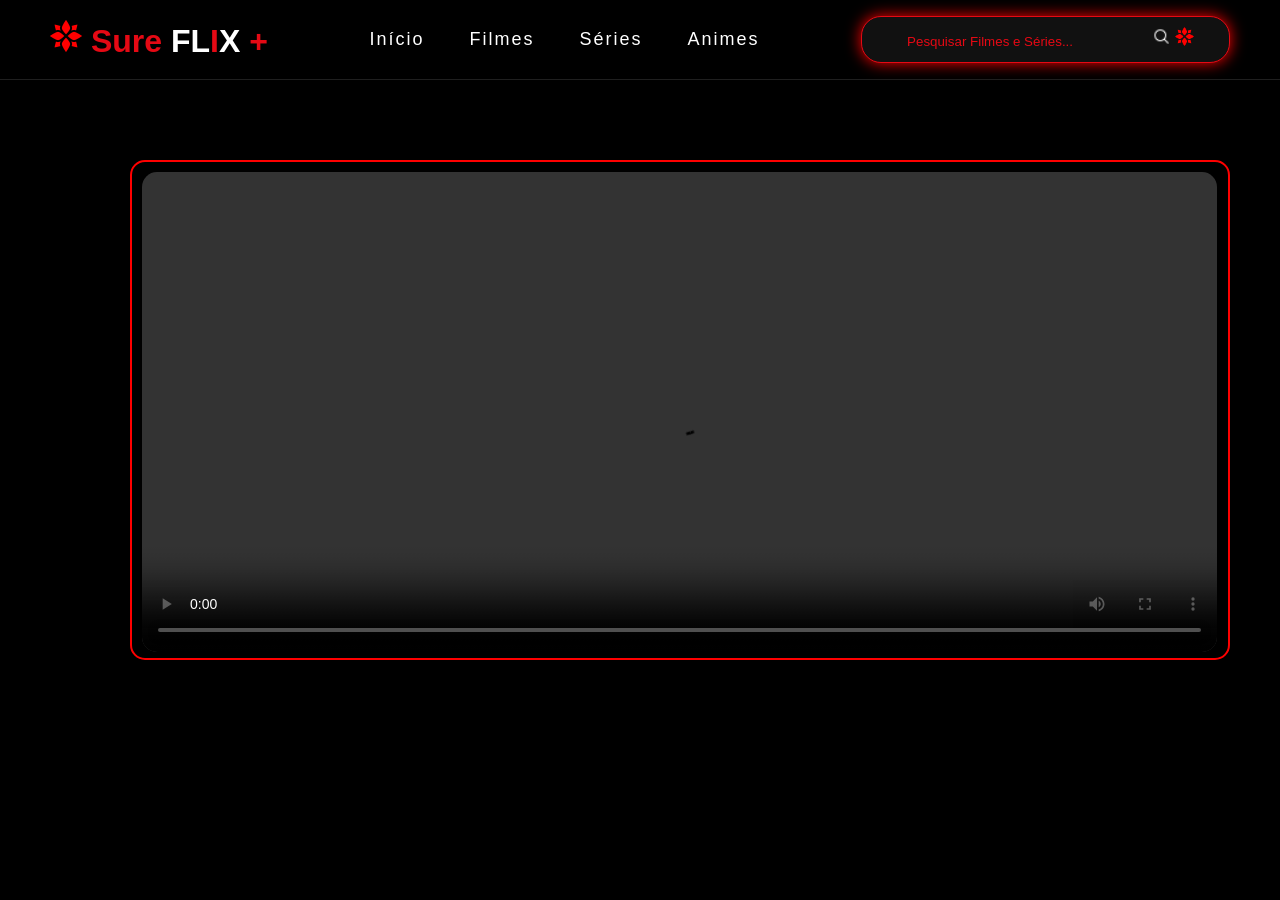
<file: content/index.html>
<!DOCTYPE html>
        <html lang="pt-br">
        <head>
            <meta charset="UTF-8">
            <meta name="viewport" content="width=device-width, initial-scale=1.0">
            <link rel="shortcut icon" href="../img/icon/logo.png" type="image/x-icon">
            <link rel="stylesheet" href="../filme/css/style.css">
            <link rel="stylesheet" href="css/style.css">
            <link rel="stylesheet" href="../nav/style.css">
            <title>Sure Flix- Filme em destaque</title>
        </head>
        <body>


<!------------------------------------------------------------------------------------------------------------------->
        <!--nave -->

        <nav class="navbar">
            
            <div class="logo">
                
                <span> <img src="../img/icon/logo.png" alt="logo"> Sure</span> FL<span>I</span>X <span>+</span>
            </div>
             
                 <ul class="menu">
                 
                <li><a href="../index.html">Início</a></li>
                <li><a href="../index.html #filmes">Filmes</a></li>
                <li><a href="../index.html #seres">Séries</a></li>
                <li><a href="../index.html #Animes">Animes</a></li>
            </ul>

          
            <!-- pesquisa-->
            <form class="Pesquisa">

            <input type=" text" id="busca" placeholder="Pesquisar Filmes e Séries...">

            <button id="btnPesquisar">
                <img src="../img/lupa.png" alt="lupa">
            </button>
            <img src="../img/icon/logo.png" alt="logo">

            </form>
            <!--fim de pesquisa--> 

           
        </nav>

        <!--fim de nave -->
        <!------------------------------------------------------------------------------------------------------------------>

        <div class="vidio">

            <video src="" controls=""></video>

        </div>
        


            <script src="../js/script.js"></script>
    </body>
        </html>
</file>
<file: filme/css/style.css>
*{
    margin: 0;
    padding: 0;
    box-sizing: border-box;
    font-family: Arial, Helvetica, sans-serif;
}


.hero{
    height: 650px;

    display: flex;
    
    
    padding-left: 80px;
    position: relative;
}

.hero-img img{

    width: 350px;
    height: 530px;
    border-radius: 30px;
    margin: 30px;
    margin-left: -30px;

}

 .hero-content{
    margin-top: 50px;
    color: white;
 
}

.hero-content h1{
    font-size:  2rem;
    font-weight: 800px;
    letter-spacing: 3px;
    line-height: 1px;
    margin-bottom: 20px;
    color: #e50914;
    text-transform: uppercase;
}

.descricao {
    color: #e50914;
}

.hero-content .vid{
    width: 700px;
    height: 250px;
}

.hero-content .vid video{
    width: 740px;
    height: 380px;
    border: 2px solid red;
    border-radius: 15px;
    padding: 10px;
    display: inline-block;
}
/**********************************************************************************************************************************************/
</file>
<file: content/css/style.css>
.vidio{
    width: 1100px;
    height: 500px;
     border: 2px solid red;
    border-radius: 15px;
    padding: 10px;
    display: inline-block;
    justify-content: center;
    justify-items: center;
    margin: 80px;
    margin-left: 130px;
}

.vidio video{
     width: 1075px;
    height: 480px;
    border-radius: 15px;
}
</file>
<file: nav/style.css>
body{
   background: #000000;
}



.navbar{
    height: 80px;
    width: 100%;
    display: flex;
    align-items: center;
    justify-content: space-between;
    padding: 0 50px;
    background: rgb(0, 0, 0,.90);
    border-bottom: 1px solid #1f1f1f;
   
    
}

.logo{
    color: white;
    font-size: 2rem;
    font-weight: bold;
}

.logo span{
    color: #e50914;
    
   }


   .menu {
    display: flex;
    list-style: none;
    gap: 45px;
    
}

.menu a{
    text-decoration: none;
    color: #fff;
    letter-spacing: 2px;
    font-size: 18px;
    transition: .5s;
    text-align: center;

}

.menu a:hover{
    color: #e50914;
    font-size: 17.6px;
    
    

}

    
/**********************************************************************************************************************************************/
/** pesquisa **/

.Pesquisa{
    background: #111;
    padding: 10px 35px;
    border-radius: 20px;
    border: 1px solid #e50914;
    box-shadow: 0 0 15px rgb(255, 0, 0);
    
    
}

.Pesquisa input{
    background:none;
    outline: none;
    color: white;
    border:none;
    width: 290px;
    padding: 10px;
    height: 20px;
}

.Pesquisa input::placeholder{
    color: #e50914;
}
.Pesquisa img{
    width: 19px;
}
#btnPesquisar{
    background: transparent;
    border: none;
    color: white;
    cursor: pointer;
    margin-left: -40px;
}

#btnPesquisar:hover{
    transform: scale(1.1);
}
/** pesquisa **/


.footer{
    background: #0d0d0d;
    color: #bdbdbd;
    text-align: center;
    padding: 20px;
    margin-top: 50px;
    border-top: 2px solid #e50914;
    border-left: 2px solid #e50914;
    border-right: 2px solid #e50914;
    font-family: Arial,sans-serif;
}

.footer p{
    margin: 8px 0;
    font-size: 14px;
}

.footer p b{
    color: #e50914;
}

 .footer-content{
    max-width: 900px;
    margin: auto;
}
</file>
